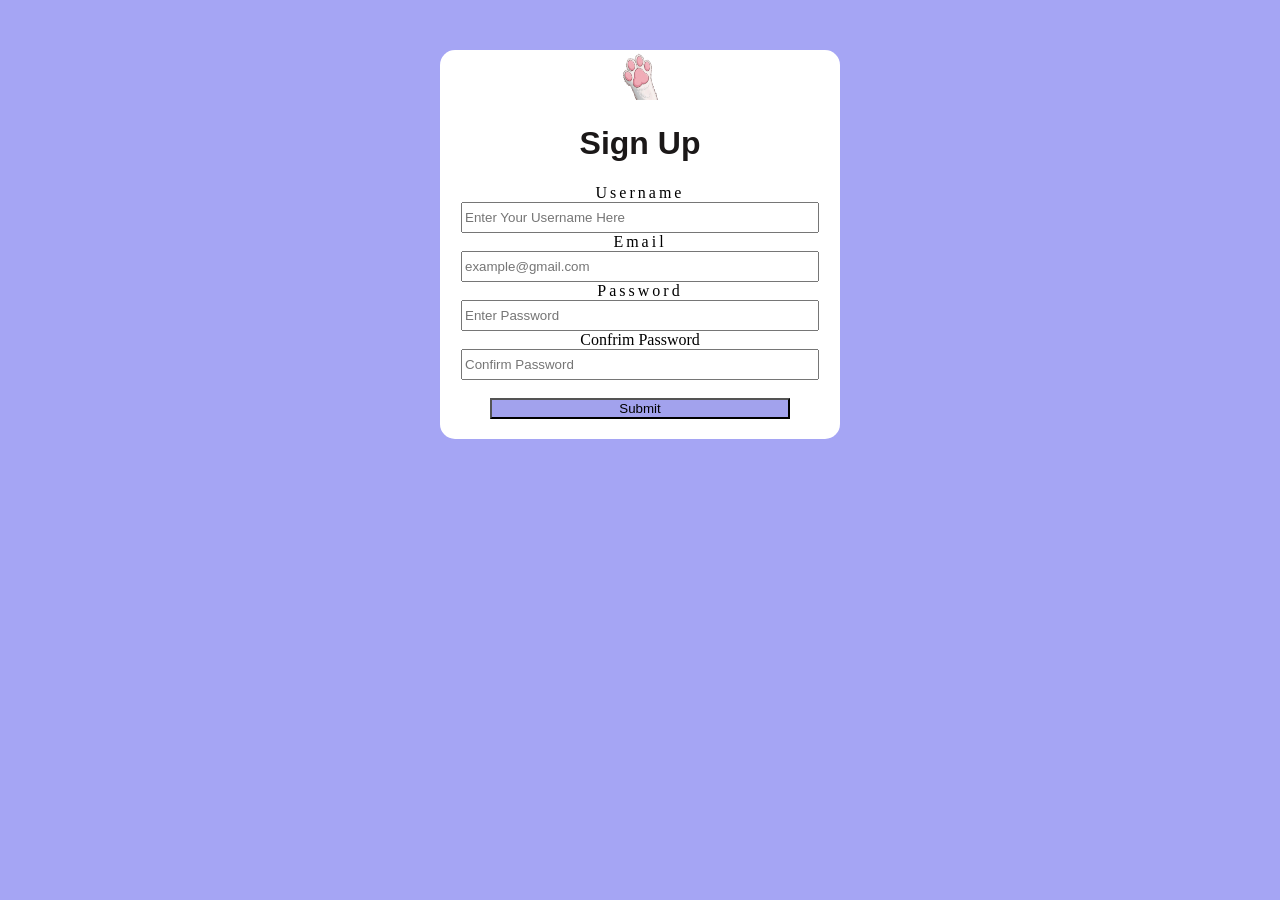
<file: templates/index.html>
<!DOCTYPE html>
<html lang="en">
<head>
    <meta charset="UTF-8">
    <meta name="viewport" content="width=device-width, initial-scale=1.0">
    <title>fastapiwebsite</title>
<link rel="stylesheet" href="../static/style.css">
</head>
<body>
    <div id="inputdiv">
        <img src="/static/logo.png" id="logo"><br>
        <h5 id="error"></h5>
        <h1 id="heading">Sign Up</h1>
    <label for="name" class="label">Username</label><br>
    <input type="text" id="name" minlength="3" maxlength="20" class="inputbox" 
    placeholder="Enter Your Username Here""><br>
    <label for="email" class="label">Email</label><br>
    <input type="email" id="email" min="0" max="100" class="inputbox"
    placeholder="example@gmail.com" required><br>
    <label for="password" class="label">Password</label><br>
    <input type="text" id="password" minlength="10" class="inputbox"
    placeholder="Enter Password" required><br>
    <label for="confirmpassword">Confrim Password</label><br>
    <input type="password" id="confirmpassword" class="inputbox"
    placeholder="Confirm Password" required> <br>
    <br><input type="button" value="Submit" id="submit">
    </div>
    <script src="/static/script.js"></script>
</body>
</html>
</file>
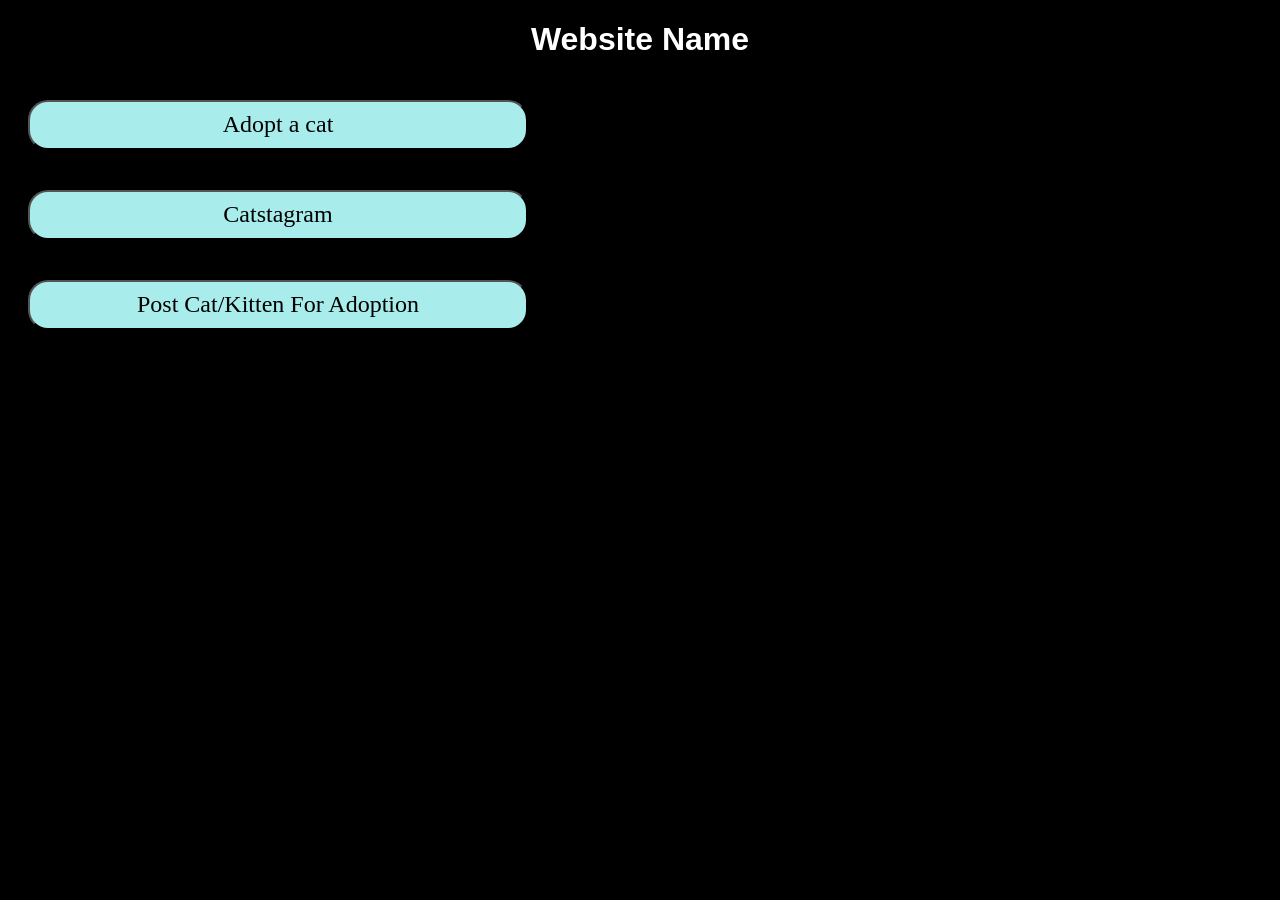
<file: templates/homepage.html>
<!DOCTYPE html>
<html lang="en">
<head>
    <meta charset="UTF-8">
    <meta name="viewport" content="width=device-width, initial-scale=1.0">
    <title>Home</title>
    <link rel="stylesheet" href="../static/homepage.css">
</head>
<body>
    <h1 id="pageheading">Website Name</h1>
    <button id="adoptacat" class="changepagebuttons">Adopt a cat</button> <br>
    <button id="Catstagram" class="changepagebuttons">Catstagram</button><br>
    <button id="PostCatForAdoption" class="changepagebuttons">Post Cat/Kitten For Adoption</button>
    <script src="/static/homepage.js"></script>
</body>
</html>
</file>
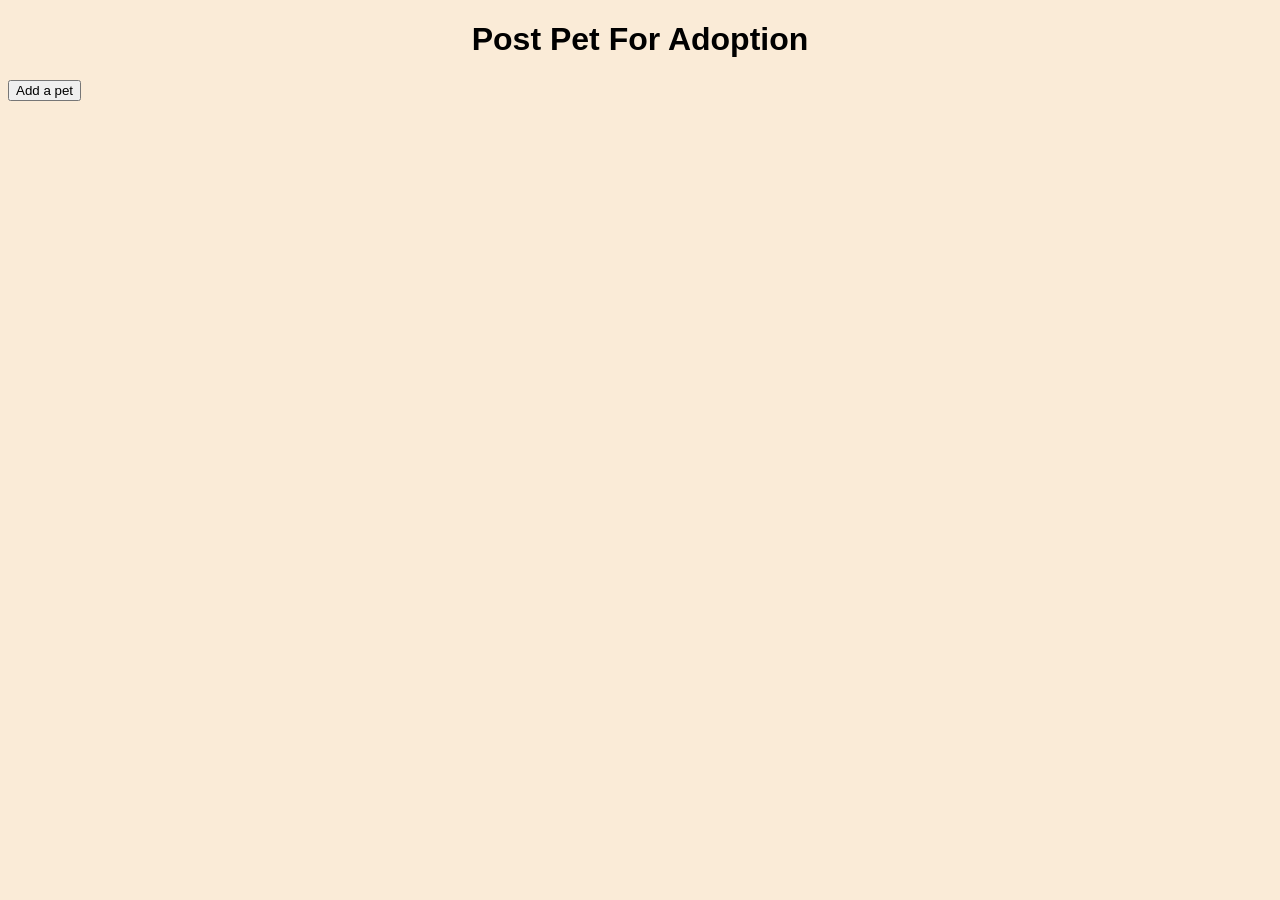
<file: templates/postcatforadoption.html>
<!DOCTYPE html>
<html lang="en">
<head>
    <meta charset="UTF-8">
    <meta name="viewport" content="width=device-width, initial-scale=1.0">
    <title>adoptacat</title>
</head>
<body>
    
    <h1 id="heading">Post Pet For Adoption</h1>
    <link rel="stylesheet" href="../static/postcatforadoption.css">
    <button id="addapet">Add a pet</button>
    <div id="petform">
    <label for="name">Pet Name</label>
    <input type="">
    <button type="submit" id="submit">submit</button>
    </div>
    <script src="../static/postcatforadoption.js"></script>
</body>
</html>
</file>
<file: static/style.css>
#heading{
    text-align: center;
    font-family:Arial, Helvetica, sans-serif;
    color:rgb(27, 24, 24);
    
    
}
#inputdiv{
    background-color: white;
    border-radius: 15px;
    width: 400px;
    text-align: center;
    margin: 50px auto;
    padding-bottom: 20px;
}
body{
    background-color: rgb(165, 165, 244)
}
.label{
    text-align: left;
    width: 120px;
    letter-spacing: 3px;
    align-self:self-start
}
#logo{
    width: 50px;
    height: 50px;
    
}
#submit{
    width: 300px;
    background-color: rgb(162, 162, 237);
    cursor: cell;
    transition-delay: 25ms;
}
.inputbox{
    width: 350px;
    height:25px;
    
}
#submit:hover{
    background-color: rgb(209, 209, 244);
}
#submit:active{
    background-color: rgb(183, 250, 250);
}
#error{
        margin:3px 0 0;
        color: red;
}
</file>
<file: static/homepage.css>
body{
    background-color: black;
}
#pageheading{
    color: white;
    text-align: center;
    font-family: sans-serif;

}
.changepagebuttons{
    margin: 20px 20px 20px;
    width: 500px;
    height: 50px;
    font-size: 1.5em;
    border-radius: 20px;
    background-color: rgb(169, 236, 236);
    font-family:'Times New Roman', Times, serif
}
.changepagebuttons:hover{
    transition-duration: 25ms;
    background-color: beige;
}
</file>
<file: static/postcatforadoption.css>
#heading{
    text-align: center;
    font-family: Arial, Helvetica, sans-serif;
}
body{
    background-color: antiquewhite;
}
#logo{
    width: 50px;
    height: 50px;
}
#petform{
    display: none;
}
</file>
